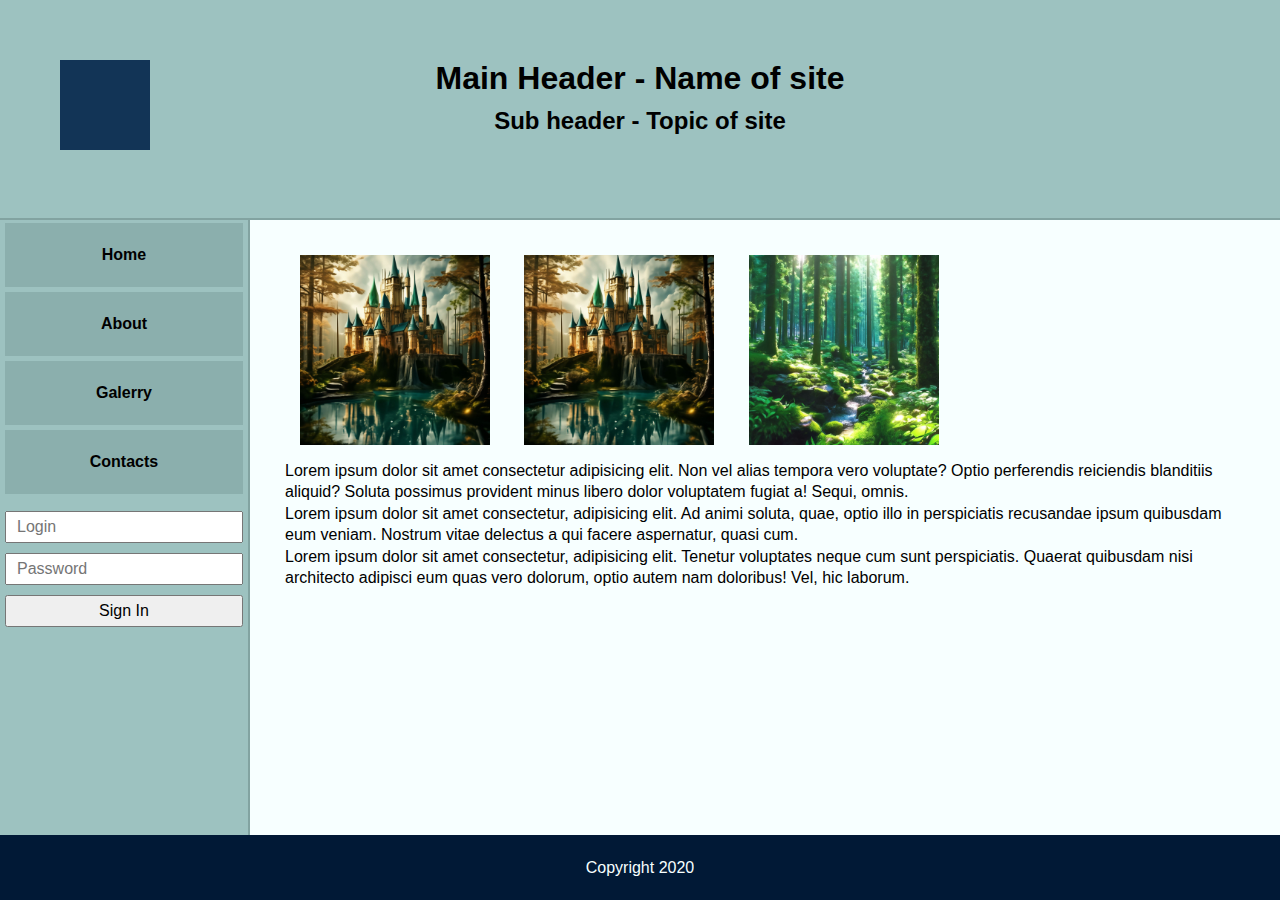
<file: index.html>
<!DOCTYPE html>
<html>

<head lang="uk">
  <title></title>
  <meta charset="UTF-8">
  <link rel="stylesheet" href="css/normalize.css">
  <link rel="stylesheet" href="css/template.css">
</head>

<body>
  <header>
    <div class="square"></div>
    <h1>Main Header - Name of site</h1>
    <h2>Sub header - Topic of site</h2>
  </header>
  <div class="mainAndNav">
    <nav>
      <ul class="container">
        <li><a href="index.html">Home</a></li>
        <li><a href="info.html">About</a></li>
        <li><a href="gallery.html">Galerry</a></li>
        <li><a href="form.html">Contacts</a></li>
      </ul>
      <form action="#" class="loginForm">
        <input type="text" placeholder="Login" required>
        <input type="password" placeholder="Password" required>
        <input type="submit" value="Sign In">
      </form>
    </nav>
    <main>
      <img class="img img-size-animation" src="images/2.jpg">
      <img class="img img-size-animation" src="images/2.jpg">
      <img class="img img-size-animation" src="images/1.jpg">
      <p>Lorem ipsum dolor sit amet consectetur adipisicing elit. Non vel alias tempora vero voluptate? Optio
        perferendis
        reiciendis blanditiis aliquid? Soluta possimus provident minus libero dolor voluptatem fugiat a! Sequi, omnis.
      </p>
      <p>Lorem ipsum dolor sit amet consectetur, adipisicing elit. Ad animi soluta, quae, optio illo in perspiciatis
        recusandae ipsum quibusdam eum veniam. Nostrum vitae delectus a qui facere aspernatur, quasi cum.</p>
      <p>Lorem ipsum dolor sit amet consectetur, adipisicing elit. Tenetur voluptates neque cum sunt perspiciatis.
        Quaerat
        quibusdam nisi architecto adipisci eum quas vero dolorum, optio autem nam doloribus! Vel, hic laborum.</p>
    </main>
  </div>
  <footer>
    <p>Copyright 2020</p>
  </footer>
</body>

</html>
</file>
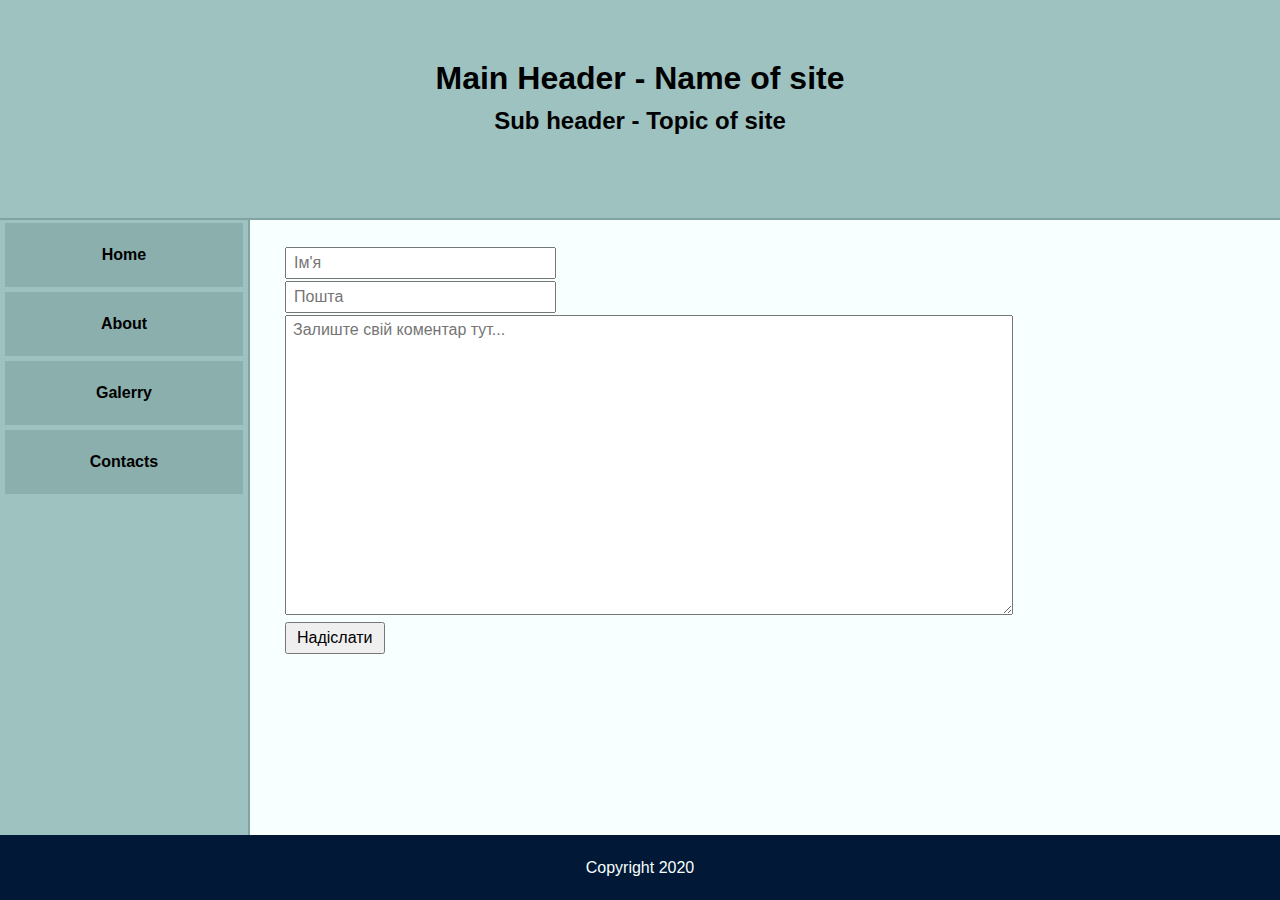
<file: form.html>
<!DOCTYPE html>
<html>

<head lang="uk">
  <title></title>
  <meta charset="UTF-8">
  <link rel="stylesheet" href="css/normalize.css">
  <link rel="stylesheet" href="css/template.css">
</head>

<body>
  <header>
    <h1>Main Header - Name of site</h1>
    <h2>Sub header - Topic of site</h2>
  </header>
  <div class="mainAndNav">
    <nav>
      <ul class="container">
        <li><a href="index.html">Home</a></li>
        <li><a href="info.html">About</a></li>
        <li><a href="gallery.html">Galerry</a></li>
        <li><a href="form.html">Contacts</a></li>
      </ul>
    </nav>
    <main>
      <form action="#" method="post" name="comment" class="commentForm">
        <p><input type="text" name="author" id="author" value="" size="25" placeholder="Ім'я"/></p>
        <p><input type="text" name="email" id="email" value="" size="25" placeholder="Пошта"/></p>
        <p><textarea name="comment" id="comment" cols="48" row="8" placeholder="Залиште свій коментар тут..."></textarea></p>
        <p><input type="submit" name="submit" id="submit" value="Надіслати" /></p>
      </form>
    </main>
  </div>
  <footer>
    <p>Copyright 2020</p>
  </footer>
</body>

</html>
</file>
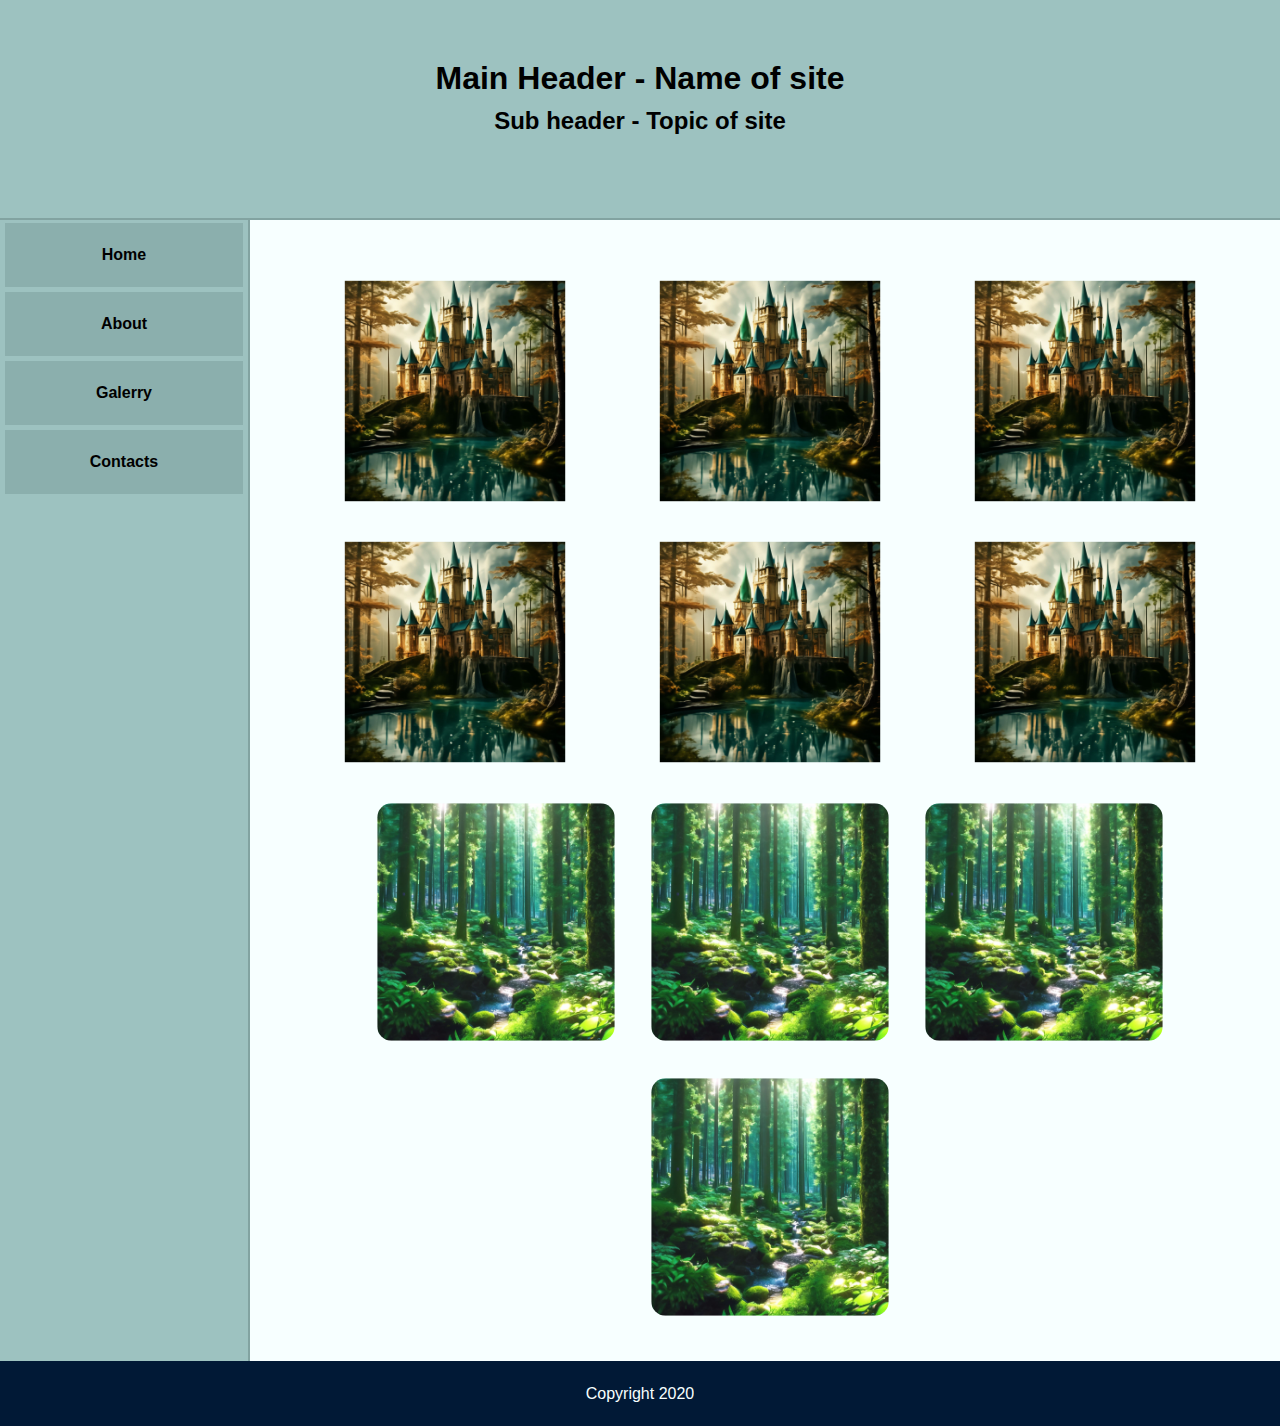
<file: gallery.html>
<!DOCTYPE html>
<html>

<head lang="uk">
  <title></title>
  <meta charset="UTF-8">
  <link rel="stylesheet" href="css/normalize.css"> 
  <link rel="stylesheet" href="css/template.css"> 
</head>

<body>
  <header>
    <h1>Main Header - Name of site</h1>
    <h2>Sub header - Topic of site</h2>
  </header>
  <div class="mainAndNav">
    <nav>
      <ul class="container">
        <li><a href="index.html">Home</a></li>
        <li><a href="info.html">About</a></li>
        <li><a href="gallery.html">Galerry</a></li>
        <li><a href="form.html">Contacts</a></li>
      </ul>
    </nav>
    <main>
      <div class="img-container">
        <ul>
          <li><img class="img-size-animation" src="images/2.jpg" alt=""></li>
          <li><img class="img-size-animation" src="images/2.jpg" alt=""></li>
          <li><img class="img-size-animation" src="images/2.jpg" alt=""></li>
          <li><img class="img-size-animation" src="images/2.jpg" alt=""></li>
          <li><img class="img-size-animation" src="images/2.jpg" alt=""></li>
          <li><img class="img-size-animation" src="images/2.jpg" alt=""></li>
        </ul>
      </div>
      <div class="inline-img-container">
        <img class="inline-img img-size-animation" src="images/1.jpg" alt="List picture">
        <img class="inline-img img-size-animation" src="images/1.jpg" alt="List picture">
        <img class="inline-img img-size-animation" src="images/1.jpg" alt="List picture">
        <img class="inline-img img-size-animation" src="images/1.jpg" alt="List picture">
      </div>
    </main>
  </div>
  <footer>
    <p>Copyright 2020</p>
  </footer>
</body>

</html>
</file>
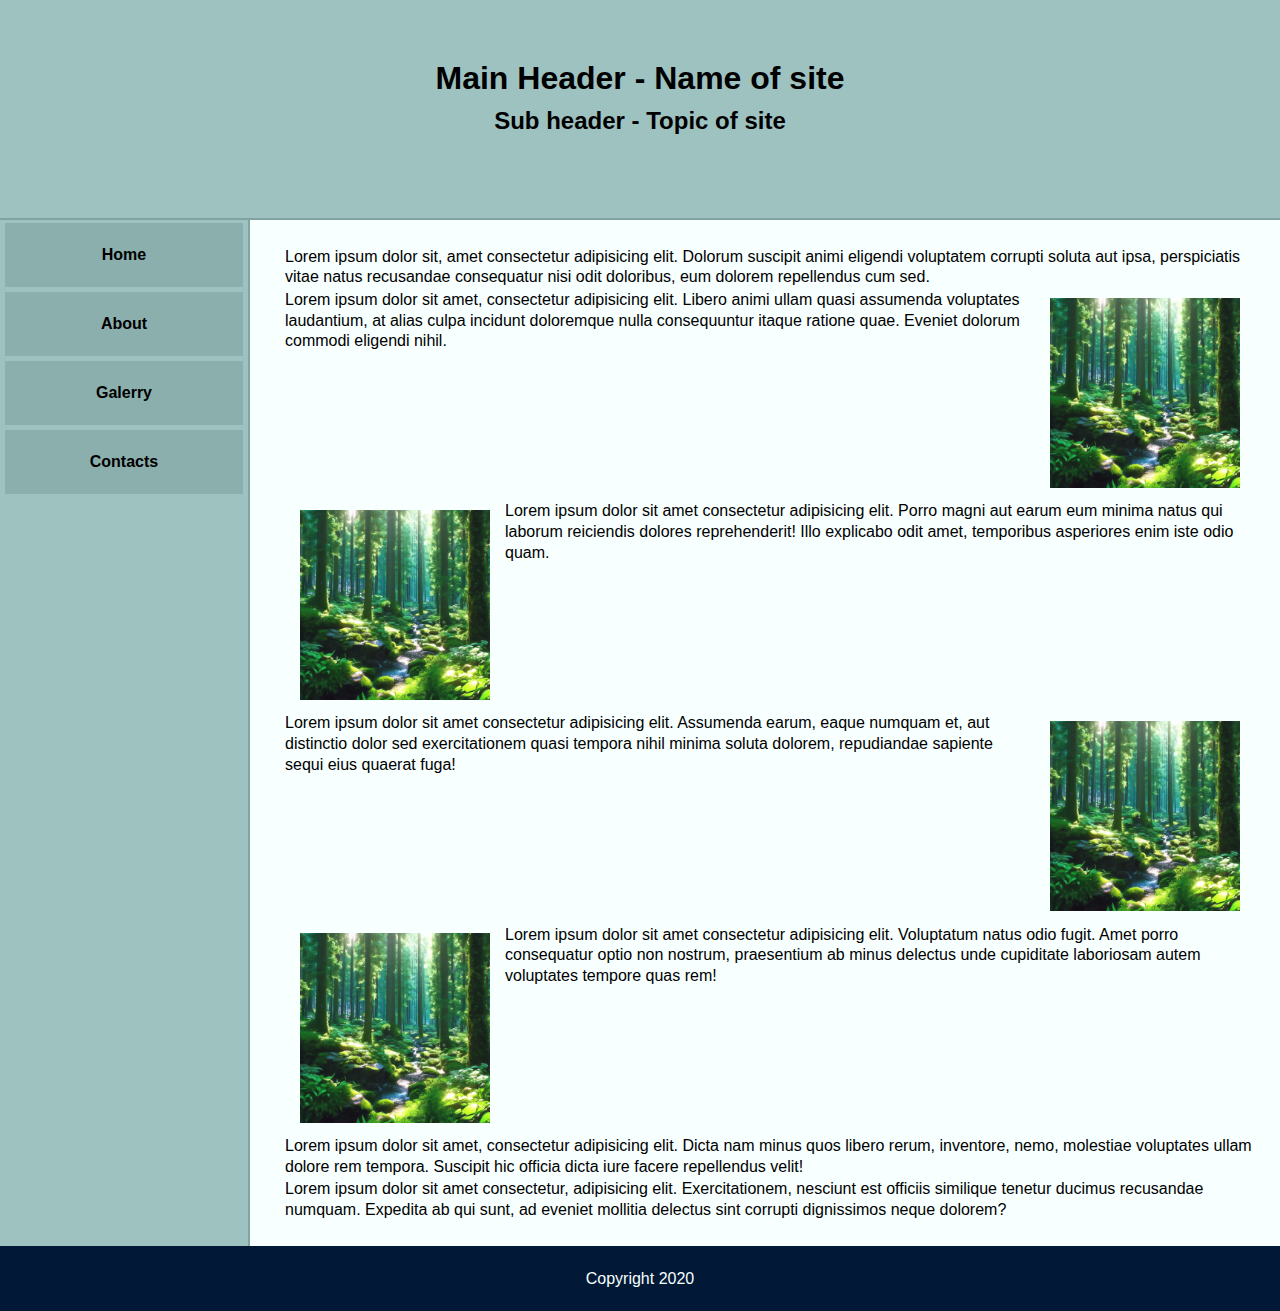
<file: info.html>
<!DOCTYPE html>
<html>

<head lang="uk">
  <title></title>
  <meta charset="UTF-8">
  <link rel="stylesheet" href="css/normalize.css">
  <link rel="stylesheet" href="css/template.css">
</head>

<body>
  <header>
    <h1>Main Header - Name of site</h1>
    <h2>Sub header - Topic of site</h2>
  </header>
  <div class="mainAndNav">
    <nav>
      <ul class="container">
        <li><a href="index.html">Home</a></li>
        <li><a href="info.html">About</a></li>
        <li><a href="gallery.html">Galerry</a></li>
        <li><a href="form.html">Contacts</a></li>
      </ul>
    </nav>
    <main>
      <p>Lorem ipsum dolor sit, amet consectetur adipisicing elit. Dolorum suscipit animi
        eligendi voluptatem corrupti
        soluta aut ipsa, perspiciatis vitae natus recusandae consequatur nisi odit doloribus, eum dolorem repellendus
        cum
        sed.</p>
      <img class="img right img-size-animation" src="images/1.jpg">
      <p class="paragraph-with-image">Lorem ipsum dolor sit amet, consectetur adipisicing elit. Libero animi ullam quasi assumenda voluptates
        laudantium, at alias culpa incidunt doloremque nulla consequuntur itaque ratione quae. Eveniet dolorum commodi
        eligendi nihil.</p>
      <img class="img left img-size-animation" src="images/1.jpg">
      <p class="paragraph-with-image">Lorem ipsum dolor sit amet consectetur adipisicing elit. Porro magni aut earum eum minima natus qui laborum
        reiciendis dolores reprehenderit! Illo explicabo odit amet, temporibus asperiores enim iste odio quam.</p>
      <img class="img right img-size-animation" src="images/1.jpg">
      <p class="paragraph-with-image">Lorem ipsum dolor sit amet consectetur adipisicing elit. Assumenda earum, eaque numquam et, aut distinctio
        dolor
        sed exercitationem quasi tempora nihil minima soluta dolorem, repudiandae sapiente sequi eius quaerat fuga!</p>
      <img class="img left img-size-animation" src="images/1.jpg">
      <p class="paragraph-with-image">Lorem ipsum dolor sit amet consectetur adipisicing elit. Voluptatum natus odio fugit. Amet porro consequatur
        optio non nostrum, praesentium ab minus delectus unde cupiditate laboriosam autem voluptates tempore quas rem!
      </p>
      <p>Lorem ipsum dolor sit amet, consectetur adipisicing elit. Dicta nam minus quos libero rerum, inventore, nemo,
        molestiae voluptates ullam dolore rem tempora. Suscipit hic officia dicta iure facere repellendus velit!</p>
      <p>Lorem ipsum dolor sit amet consectetur, adipisicing elit. Exercitationem, nesciunt est officiis similique
        tenetur
        ducimus recusandae numquam. Expedita ab qui sunt, ad eveniet mollitia delectus sint corrupti dignissimos neque
        dolorem?</p>
    </main>
  </div>
  <footer>
    <p>Copyright 2020</p>
  </footer>
</body>

</html>
</file>
<file: css/template.css>
* {
  margin: 0;
  padding: 0;
  box-sizing: border-box;
  overflow-y: auto;
}

body {
  font-family: Arial, Sans-Serif;
  font-size: 100%;
  background-color: #F7FFFF;
  min-height: 100vh;
}

ul {
  margin: 0;
  padding: 0;
}

ul li {
  list-style-type: none;
}

a {
  text-decoration: none;
}

header {
  padding: 50px 0;
  background-color: #9DC2C0;
  border-bottom: 2px solid #82A3A1;
  width: 100%;
  height: 220px;
}

header h1,
header h2 {
  color: #000;
  text-align: center;
  margin: 10px 0;
}

nav {
  background-color: #9DC2C0;
  border-right: 2px solid #82A3A1;
  min-height: 64px;
  margin-bottom: 20px;
  width: 100%;
  height: 100%;
}

nav a {
  display: block;
  color: #000;
  line-height: 4em;
  font-weight: bold;
  text-align: center;
}

nav li a:hover {
  background-color: #769290;
}

.mainAndNav {
  display: grid;
  grid-template-columns: 250px 1fr;
  grid-gap: 10px;
  min-height: calc(100vh - 220px - 65px);
}

main {
  padding: 25px;
  font-size: 1rem;
}

p {
  font-size: 16px;
  line-height: 1.3;
  margin-top: 0.1em;
  margin-bottom: 0;
  color: #000;
}

footer {
  background-color: #011936;
  width: 100%;
  display: flex;
  justify-content: center;
  align-items: center;
  height: 65px;
}

footer>p {
  text-align: center;
  color: #F7FFFF;
}

.container {
  display: flex;
  flex-direction: column;
  justify-content: flex-start;
  align-items: stretch;
  /* border: 1px dashed white; */
  /* background-color: #ff5599; */
}

.container li {
  /* flex-grow: 1; */
  margin: 2.5px 5px;
  background-color: #8bafad;
  list-style-type: none;
}

.img {
  width: 200px;
  margin: 5px 10px;
}

.left {
  float: left;
}

.right {
  float: right;
}

.paragraph-with-image {
  min-height: 210px;
}

.img-container li {
  display: inline-block;
  width: 32%;
  padding: 10px;
}

.img-container {
  text-align: center;
  margin-top: 20px;
  width: 100%;
}

.img-container img {
  width: 80%;
  display: inline-block;
  transition: .25s;
}

.img-container ul li {
  list-style-type: none;
}

.inline-img {
  width: 250px;
  margin: 10px;
  display: inline-block;
  border-radius: 15px;
  max-width: 35%;
}

.inline-img-container {
  text-align: center;
}

.img-size-animation {
  transform: scale(0.95);
  transition: .3s;
}

.img-size-animation:hover {
  transform: scale(1);
}

.square {
  position: absolute;
  left: 60px;
  top: 60px;
  width: 90px;
  height: 90px;
  background-color: #123456;
  animation-name: spin;
  animation-duration: 5s;
  /* Вплине на швидкість обертання */
  animation-timing-function: linear;
  animation-iteration-count: infinite;
  /* Вплине на те, скільки разів виконається анімація*/
  animation-direction: alternate;
}

@keyframes spin {
  0% {
    transform: rotate(0deg);
  }

  25% {
    background-color: rgb(54, 142, 168);
  }

  100% {
    transform: rotate(360deg);
  }
}

form {
  float: right;
}

.loginForm {
  display: flex;
  flex-direction: column;
  align-items: center;
  justify-content: stretch;
  padding: 10px 0;
  width: 100%;
}

.loginForm > input {
  margin: 5px 0;
  height: 32px;
  padding: 0px 10px;
  width: calc(100% - 10px);
}

.commentForm {
  width: 100%;
  height: 100%;
}

.commentForm > p:not(:last-child) > input, .commentForm > p > textarea {
  padding: 5px 7px;
}

#comment {
  width: 75%;
  height: 300px;
}

#submit {
  padding: 5px 10px;
}

@media (max-width: 768px),
screen and (orientation: portrait) {
  .mainAndNav {
    display: flex;
    flex-direction: column;
    min-height: calc(100vh - 180px - 64px);
  }

  .container li {
    font-size: 2rem;
    width: 100%;
  }

  .container {
    flex-direction: row;
    justify-content: space-evenly;
    align-items: center;
  }

  .loginForm {
    flex-direction: row;
    justify-content: space-evenly;
    align-items: center;
  }

  .loginForm > input {
    margin: 5px 0;
    height: 32px;
    padding: 0px 10px;
  }

  .loginForm > input:not(:last-child) {
    width: calc(40% - 5px);
  }

  .loginForm > input:last-child {
    width: calc(20% - 5px);
  }

  footer p {
    font-size: 1.5rem;
  }
}
</file>
